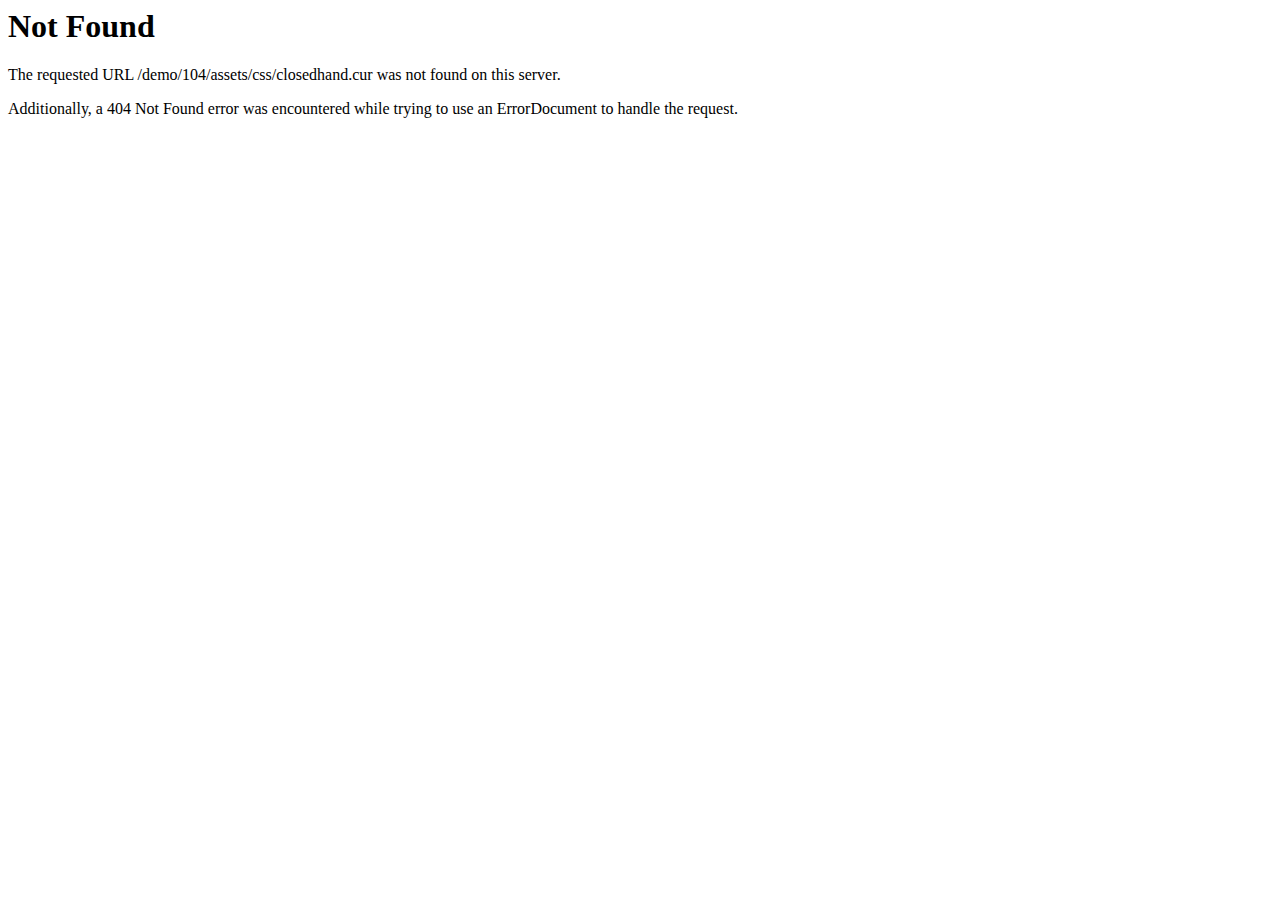
<file: css/closedhand.html>
<!DOCTYPE HTML PUBLIC "-//IETF//DTD HTML 2.0//EN">
<html><head>
<title>404 Not Found</title>
</head><body>
<h1>Not Found</h1>
<p>The requested URL /demo/104/assets/css/closedhand.cur was not found on this server.</p>
<p>Additionally, a 404 Not Found
error was encountered while trying to use an ErrorDocument to handle the request.</p>
</body></html>
</file>
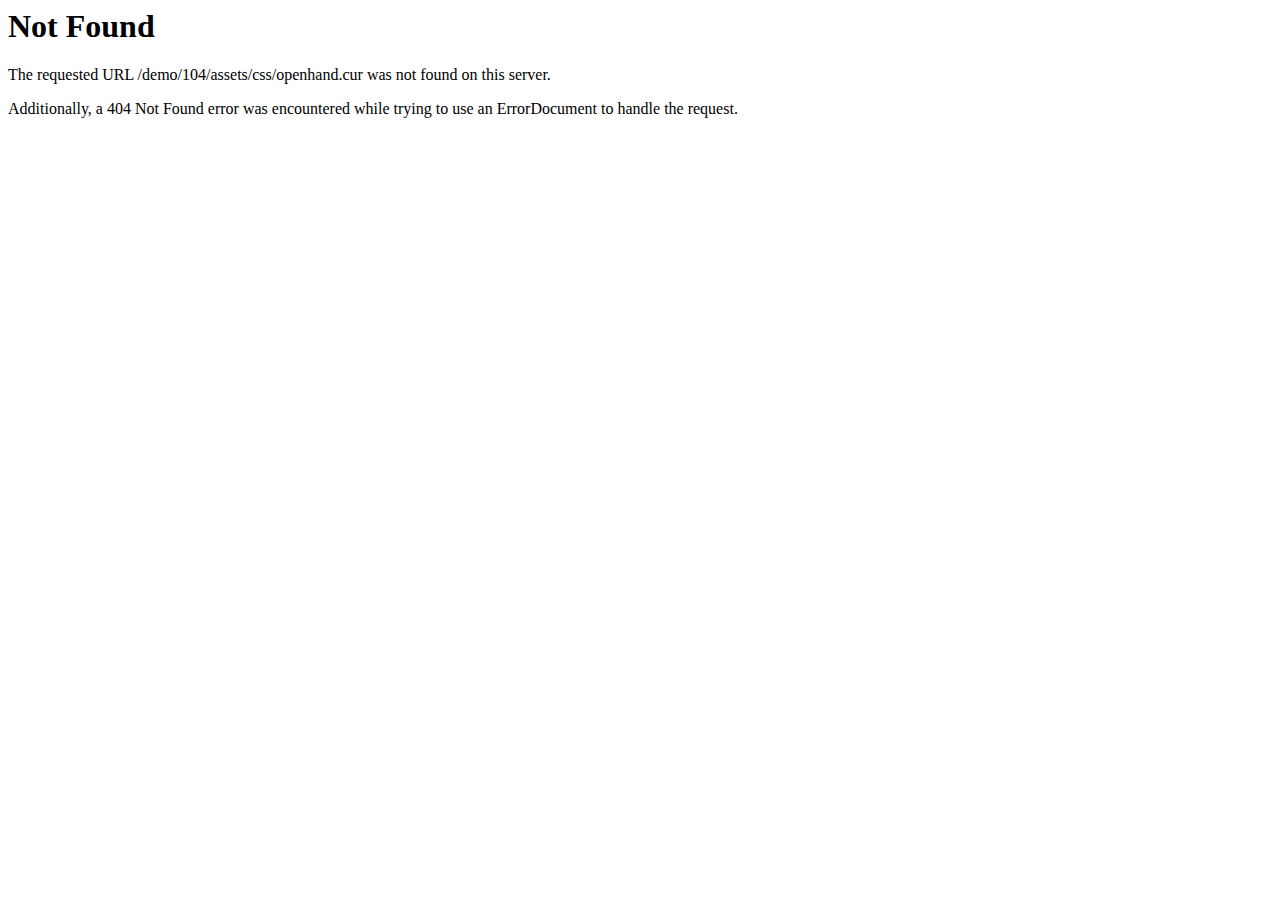
<file: css/openhand.html>
<!DOCTYPE HTML PUBLIC "-//IETF//DTD HTML 2.0//EN">
<html><head>
<title>404 Not Found</title>
</head><body>
<h1>Not Found</h1>
<p>The requested URL /demo/104/assets/css/openhand.cur was not found on this server.</p>
<p>Additionally, a 404 Not Found
error was encountered while trying to use an ErrorDocument to handle the request.</p>
</body></html>
</file>
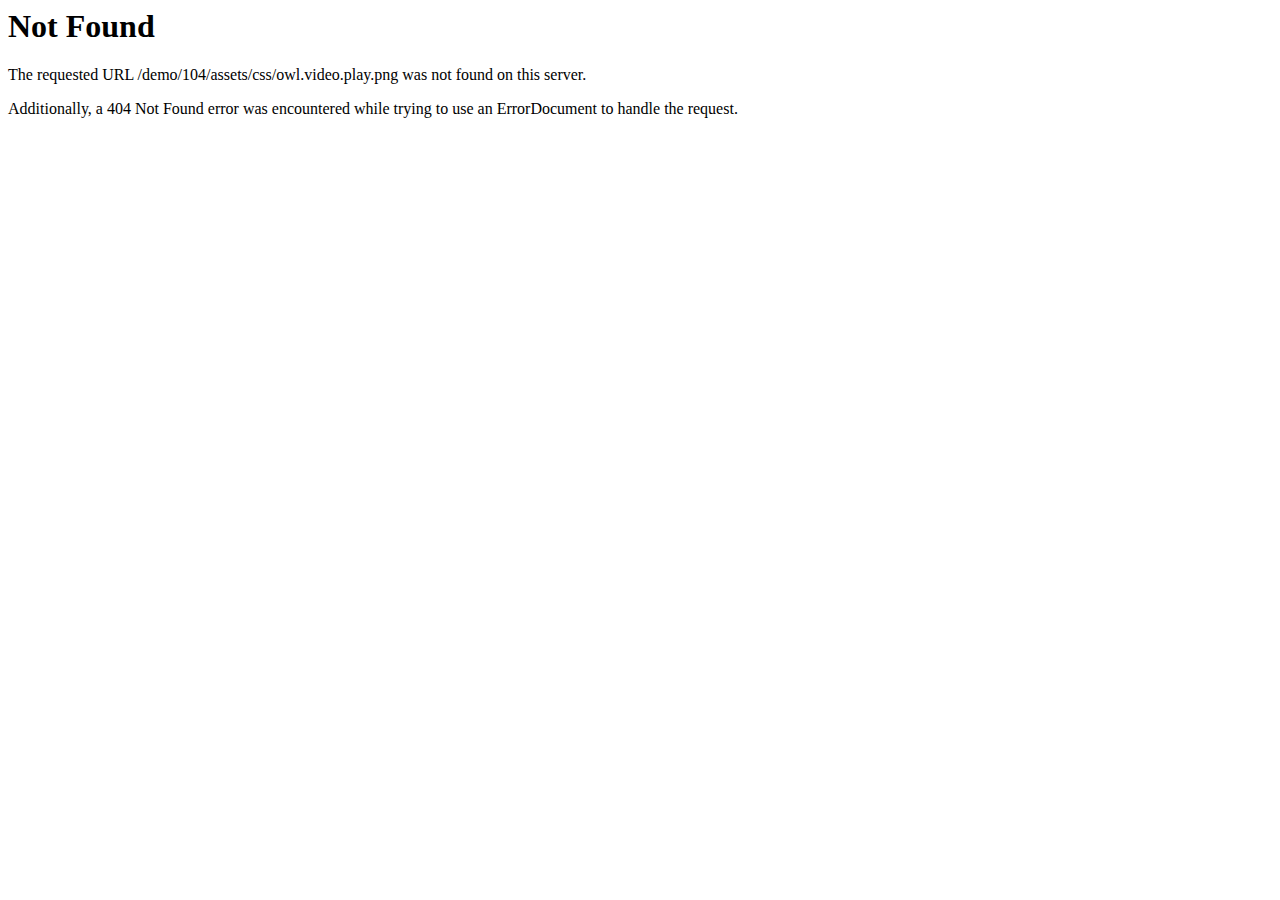
<file: css/owl.video.play.html>
<!DOCTYPE HTML PUBLIC "-//IETF//DTD HTML 2.0//EN">
<html><head>
<title>404 Not Found</title>
</head><body>
<h1>Not Found</h1>
<p>The requested URL /demo/104/assets/css/owl.video.play.png was not found on this server.</p>
<p>Additionally, a 404 Not Found
error was encountered while trying to use an ErrorDocument to handle the request.</p>
</body></html>
</file>
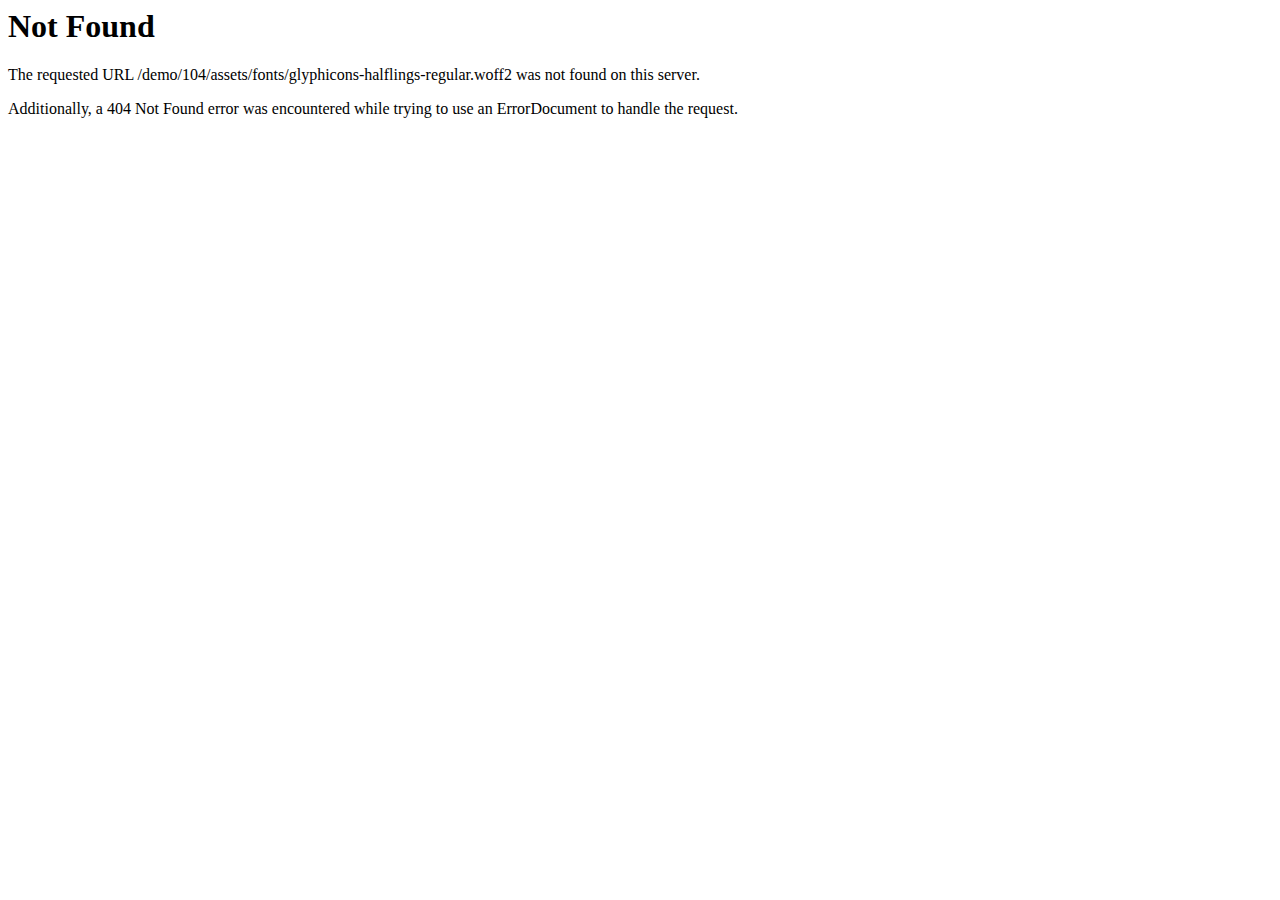
<file: fonts/glyphicons-halflings-regular-2.html>
<!DOCTYPE HTML PUBLIC "-//IETF//DTD HTML 2.0//EN">
<html><head>
<title>404 Not Found</title>
</head><body>
<h1>Not Found</h1>
<p>The requested URL /demo/104/assets/fonts/glyphicons-halflings-regular.woff2 was not found on this server.</p>
<p>Additionally, a 404 Not Found
error was encountered while trying to use an ErrorDocument to handle the request.</p>
</body></html>
</file>
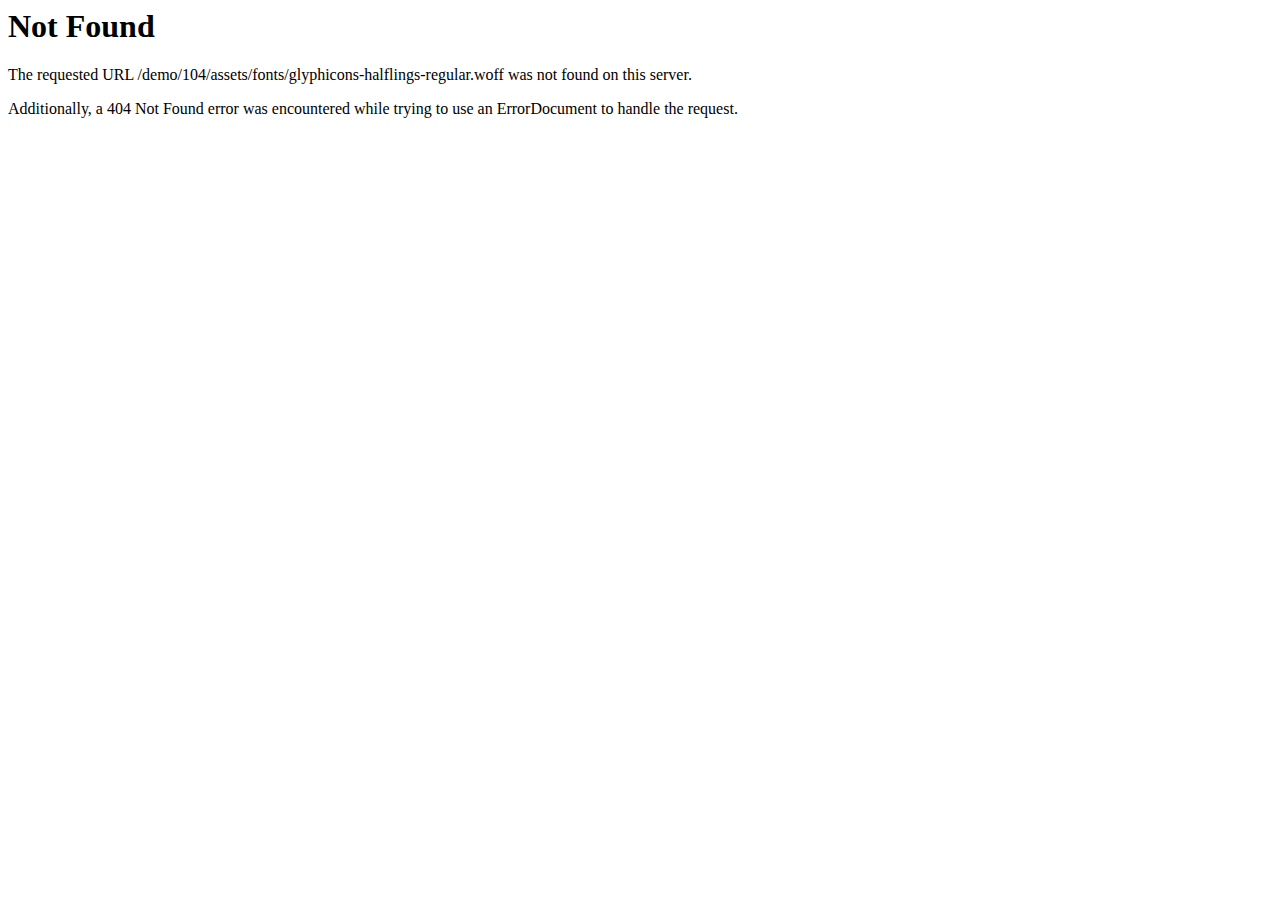
<file: fonts/glyphicons-halflings-regular-3.html>
<!DOCTYPE HTML PUBLIC "-//IETF//DTD HTML 2.0//EN">
<html><head>
<title>404 Not Found</title>
</head><body>
<h1>Not Found</h1>
<p>The requested URL /demo/104/assets/fonts/glyphicons-halflings-regular.woff was not found on this server.</p>
<p>Additionally, a 404 Not Found
error was encountered while trying to use an ErrorDocument to handle the request.</p>
</body></html>
</file>
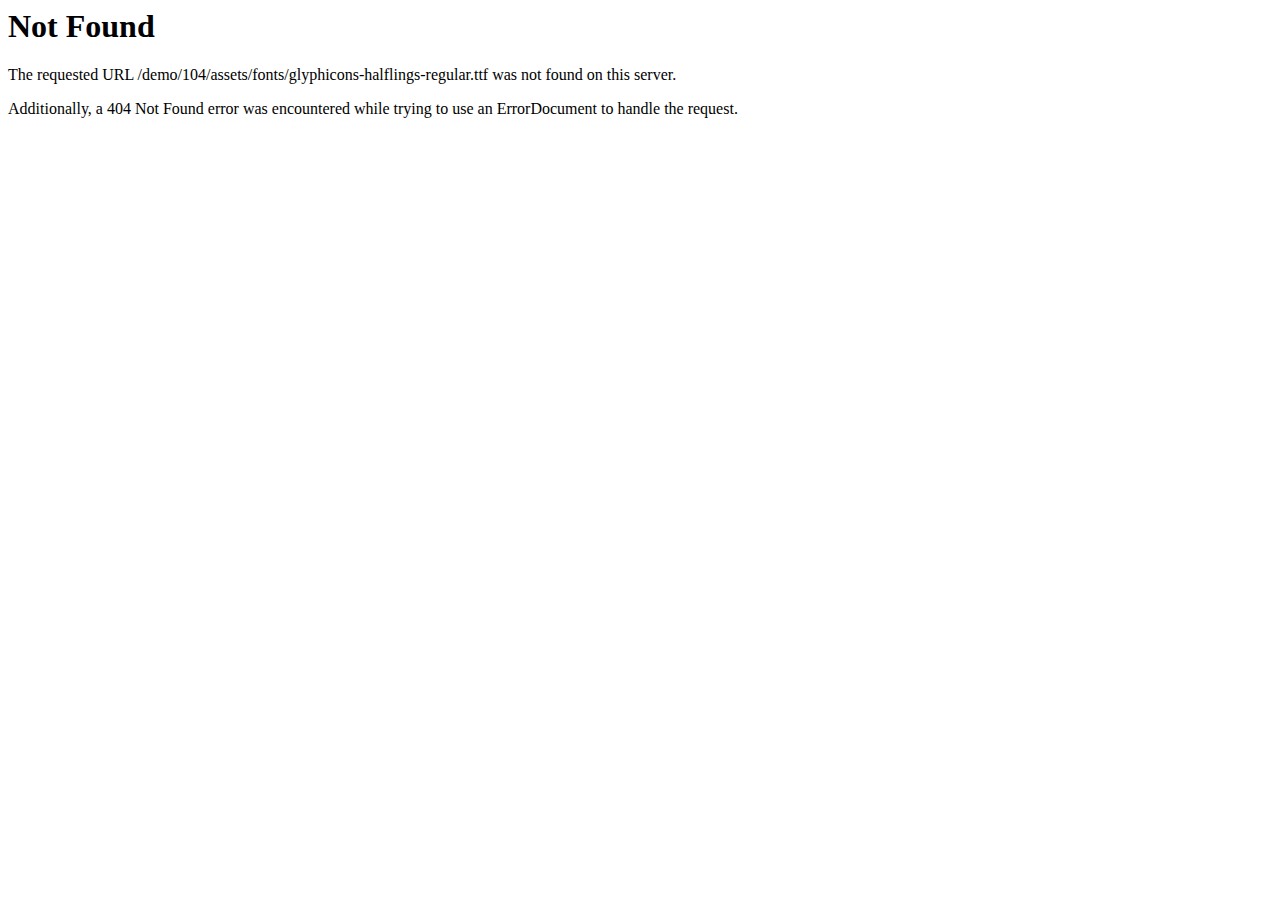
<file: fonts/glyphicons-halflings-regular-4.html>
<!DOCTYPE HTML PUBLIC "-//IETF//DTD HTML 2.0//EN">
<html><head>
<title>404 Not Found</title>
</head><body>
<h1>Not Found</h1>
<p>The requested URL /demo/104/assets/fonts/glyphicons-halflings-regular.ttf was not found on this server.</p>
<p>Additionally, a 404 Not Found
error was encountered while trying to use an ErrorDocument to handle the request.</p>
</body></html>
</file>
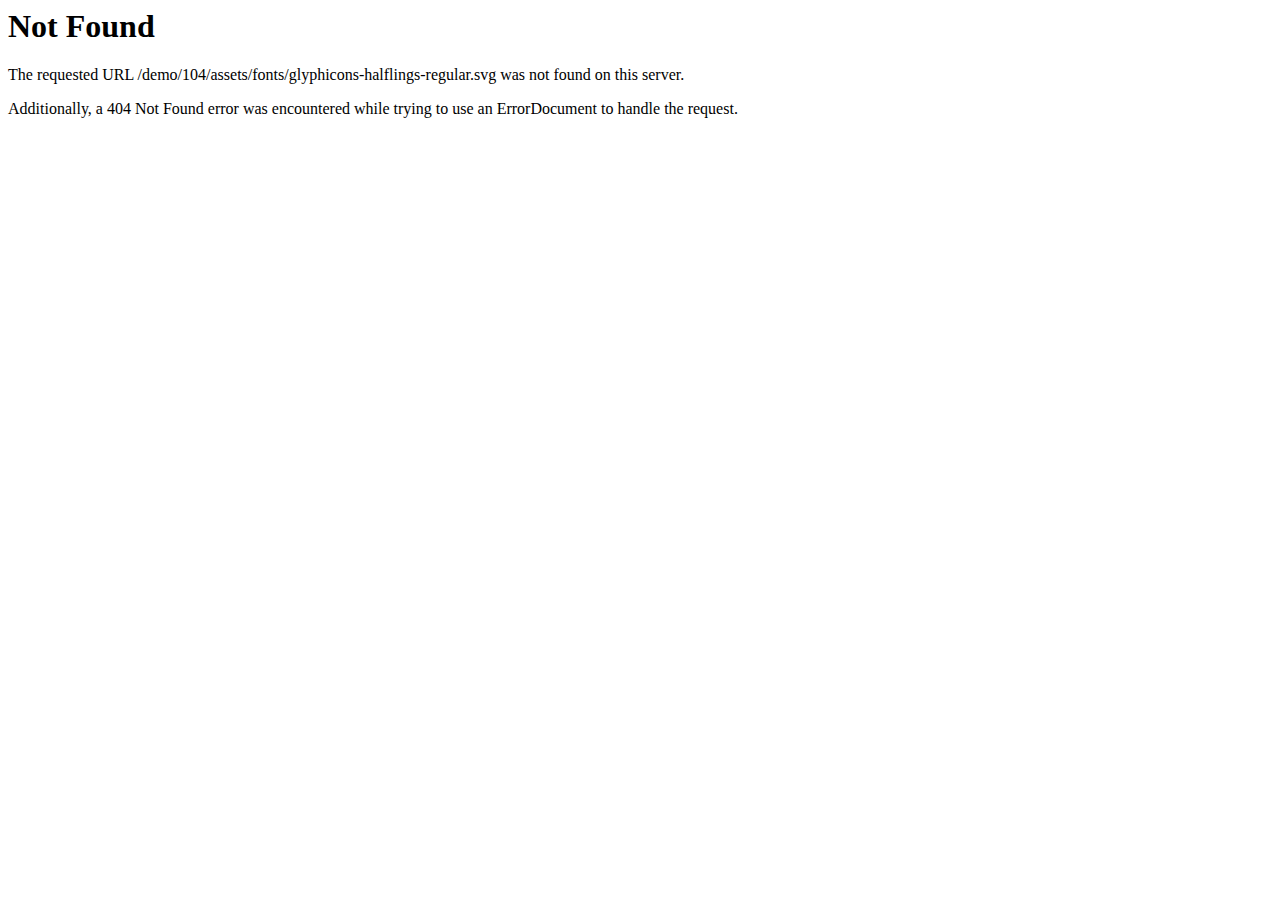
<file: fonts/glyphicons-halflings-regular-5.html>
<!DOCTYPE HTML PUBLIC "-//IETF//DTD HTML 2.0//EN">
<html><head>
<title>404 Not Found</title>
</head><body>
<h1>Not Found</h1>
<p>The requested URL /demo/104/assets/fonts/glyphicons-halflings-regular.svg was not found on this server.</p>
<p>Additionally, a 404 Not Found
error was encountered while trying to use an ErrorDocument to handle the request.</p>
</body></html>
</file>
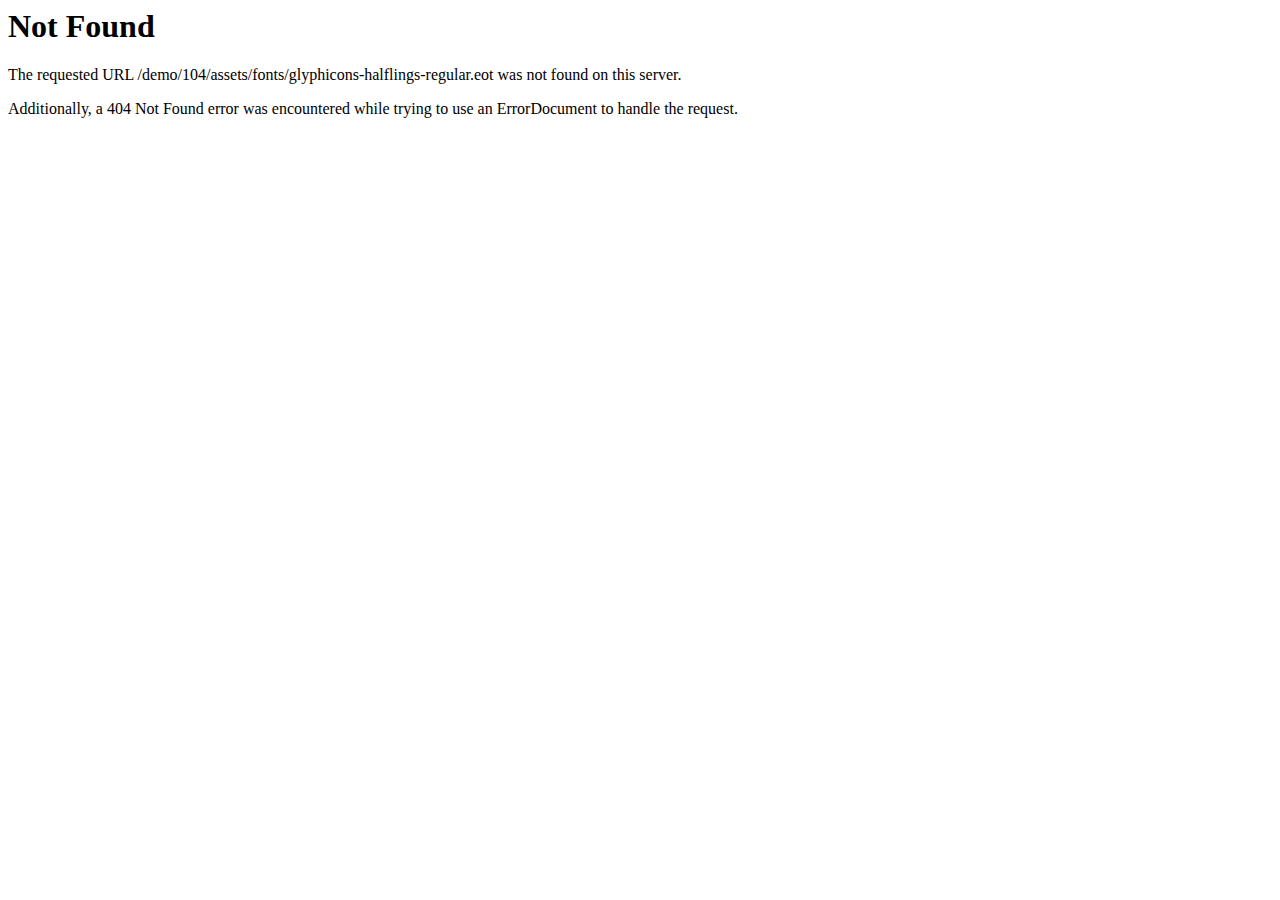
<file: fonts/glyphicons-halflings-regular.html>
<!DOCTYPE HTML PUBLIC "-//IETF//DTD HTML 2.0//EN">
<html><head>
<title>404 Not Found</title>
</head><body>
<h1>Not Found</h1>
<p>The requested URL /demo/104/assets/fonts/glyphicons-halflings-regular.eot was not found on this server.</p>
<p>Additionally, a 404 Not Found
error was encountered while trying to use an ErrorDocument to handle the request.</p>
</body></html>
</file>
